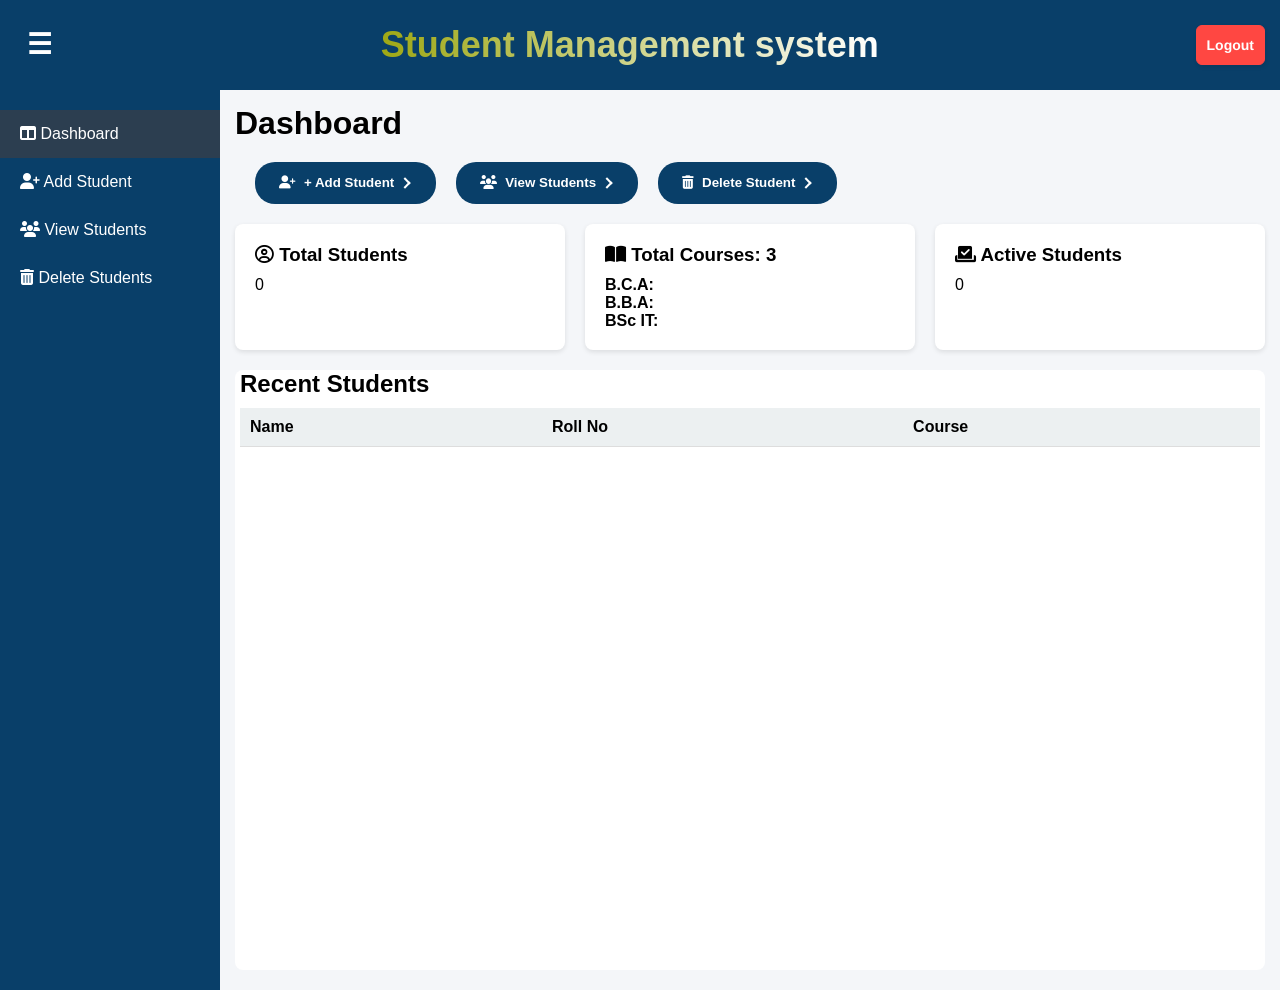
<file: index.html>
<!DOCTYPE html>
<html lang="en">
  <head>
    <meta charset="UTF-8" />
    <title>Student Management Dashboard</title>
    <meta name="viewport" content="width=device-width, initial-scale=1.0" />
    <link rel="stylesheet" href="style.css" />
    <link rel="stylesheet" href="buttonStyle.css" />
    <link rel="stylesheet" href="https://cdnjs.cloudflare.com/ajax/libs/font-awesome/6.5.1/css/all.min.css" integrity="sha512-DTOQO9RWCH3ppGqcWaEA1BIZOC6xxalwEsw9c2QQeAIftl+Vegovlnee1c9QX4TctnWMn13TZye+giMm8e2LwA==" crossorigin="anonymous" referrerpolicy="no-referrer" />
  </head>
  <body>
    <div id="navbar-container"></div>

    <div class="container">
      <aside class="sidebar">
        <div class="aside-inner-cont">
          <ul>
            <li class="sideLink active" id="dashboard">
              <a href="index.html"><i class="fa-solid fa-table-columns"></i> Dashboard</a>
            </li>
            <li class="sideLink" id="addStudent">
              <a href="addStudent.html"><i class="fa-solid fa-user-plus"></i> Add Student</a>
            </li>
            <li class="sideLink" id="viewStudent">
              <a href="students.html"><i class="fa-solid fa-users"></i> View Students</a>
            </li>
            <li class="sideLink" id="delStudent">
              <a href="delStudent.html"><i class="fa-solid fa-trash-can"></i> Delete Students</a>
            </li>
          </ul>
        </div>
      </aside>
      <main class="main-content">
        <h1>Dashboard</h1>
        <div class="quick-actions">
          <button
            class="quickCardBtn"
            onclick="location.href = 'addStudent.html'"
          >
            <i class="fa-solid fa-user-plus"></i>
            + Add Student
            <div class="arrow-wrapper">
              <div class="arrow"></div>
            </div>
          </button>
          <button
            class="quickCardBtn"
            onclick="location.href = 'students.html'"
          >
            <i class="fa-solid fa-users"></i>
            View Students
            <div class="arrow-wrapper">
              <div class="arrow"></div>
            </div>
          </button>
          <button
            class="quickCardBtn"
            onclick="location.href = 'delStudent.html'"
          >
            <i class="fa-solid fa-trash-can"></i>
            Delete Student

            <div class="arrow-wrapper">
              <div class="arrow"></div>
            </div>
          </button>
        </div>
        <div class="cards">
          <div class="card">
            <h3><i class="fa-regular fa-user-circle"></i> Total Students</h3>
            <p id="totalStudents">0</p>
          </div>

          <div class="card">
            <h3><i class="fa-solid fa-book-open"></i> Total Courses: 3</h3>
            <div id="numCourse">
              <div><h4>B.C.A: <i id="BCA"></i> </h4></div>
              <div><h4>B.B.A: <i id="BBA"></i> </h4></div>
              <div><h4>BSc IT: <i id="BSc-IT"></i> </h4></div>
            </div>
          </div>

          <div class="card">
            <h3><i class="fa-solid fa-check-to-slot"></i> Active Students</h3>
            <p>0</p>
          </div>
        </div>

        <div class="table-section">
          <h2>Recent Students</h2>
          <table>
            <thead>
              <tr>
                <th>Name</th>
                <th>Roll No</th>
                <th>Course</th>
              </tr>
            </thead>
            <tbody id="recentStudents">
              </tbody>
          </table>
        </div>
      </main>
    </div>
  </body>
  <script src="js/global.js"></script>
  <script type="module" src="js/homePage.js"></script>
</html>
</file>
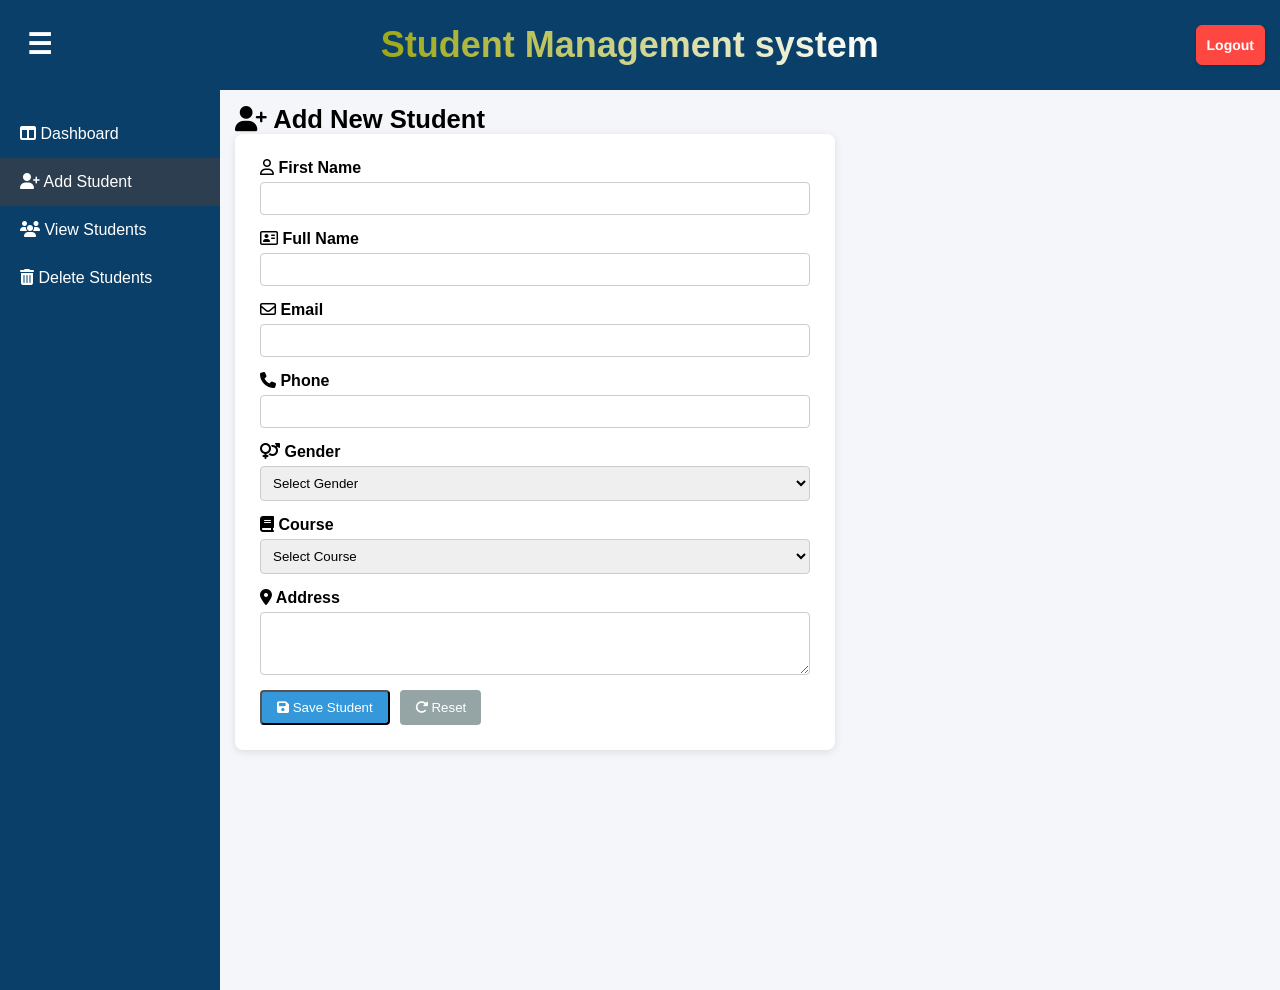
<file: addStudent.html>
<!doctype html>
<html lang="en">
  <head>
    <meta charset="UTF-8" />
    <title>Add Student</title>
    <meta name="viewport" content="width=device-width, initial-scale=1.0" />
    <link rel="stylesheet" href="style.css" />
    <link
      rel="stylesheet"
      href="https://cdnjs.cloudflare.com/ajax/libs/font-awesome/6.5.1/css/all.min.css"
      integrity="sha512-DTOQO9RWCH3ppGqcWaEA1BIZOC6xxalwEsw9c2QQeAIftl+Vegovlnee1c9QX4TctnWMn13TZye+giMm8e2LwA=="
      crossorigin="anonymous"
      referrerpolicy="no-referrer"
    />
  </head>
  <body>
    <div id="navbar-container"></div>

    <div class="container">
      <aside class="sidebar">
        <div class="aside-inner-cont">
          <ul>
            <li class="sideLink active" id="dashboard">
              <a href="index.html"
                ><i class="fa-solid fa-table-columns"></i> Dashboard</a
              >
            </li>
            <li class="sideLink" id="addStudent">
              <a href="addStudent.html"
                ><i class="fa-solid fa-user-plus"></i> Add Student</a
              >
            </li>
            <li class="sideLink" id="viewStudent">
              <a href="students.html"
                ><i class="fa-solid fa-users"></i> View Students</a
              >
            </li>
            <li class="sideLink" id="delStudent">
              <a href="delStudent.html"
                ><i class="fa-solid fa-trash-can"></i> Delete Students</a
              >
            </li>
          </ul>
        </div>
      </aside>
      <main class="main-content">
        <h1 class="addStHead">
          <i class="fa-solid fa-user-plus"></i> Add New Student
        </h1>

        <div class="form-container">
          <form id="addStudentForm">
            <div class="form-group">
              <label for="firstName"
                ><i class="fa-regular fa-user"></i> First Name</label
              >
              <input type="text" name="firstName" id="firstName" required />
            </div>
            <div class="form-group">
              <label
                ><i class="fa-regular fa-address-card"></i> Full Name</label
              >
              <input type="text" id="name" name="name" required />
            </div>

            <div class="form-group">
              <label><i class="fa-regular fa-envelope"></i> Email</label>
              <input type="email" id="email" name="email" required />
            </div>

            <div class="form-group">
              <label><i class="fa-solid fa-phone"></i> Phone</label>
              <input type="tel" id="phone" name="phone" required />
            </div>

            <div class="form-group">
              <label><i class="fa-solid fa-venus-mars"></i> Gender</label>
              <select id="gender" name="gender" required>
                <option value="">Select Gender</option>
                <option>Male</option>
                <option>Female</option>
                <option>Other</option>
              </select>
            </div>

            <div class="form-group">
              <label><i class="fa-solid fa-book"></i> Course</label>
              <select name="course" id="course" required>
                <option value="">Select Course</option>
                <option value="BCA">B.C.A</option>
                <option value="BSc IT">BSc IT</option>
                <option value="BBA">B.B.A</option>
              </select>
            </div>

            <div class="form-group">
              <label><i class="fa-solid fa-location-dot"></i> Address</label>
              <textarea
                id="address"
                name="address"
                rows="3"
                required
              ></textarea>
            </div>

            <div class="key-overlay" id="keyOverlay">
              <div class="key-modal">
                <h2>
                  <i class="fa-solid fa-shield-halved"></i> Security Check
                </h2>

                <div class="form-group">
                  <label for="authKey"
                    ><i class="fa-solid fa-key"></i> Admin Key</label
                  >
                  <input
                    type="password"
                    id="authKey"
                    placeholder="Enter key to proceed"
                  />
                </div>

                <p id="keyAlert" class="key-alert"></p>

                <div class="form-buttons">
                  <button type="button" id="verifyKeyBtn" class="btn">
                    <i class="fa-solid fa-unlock"></i> Verify & Submit
                  </button>
                  <button
                    type="button"
                    id="cancelKeyBtn"
                    class="btn secondary-btn"
                  >
                    <i class="fa-solid fa-xmark"></i> Cancel
                  </button>
                </div>
              </div>
            </div>

            <div class="form-buttons">
              <button class="btn">
                <i class="fa-solid fa-floppy-disk"></i> Save Student
              </button>
              <button type="reset" class="btn secondary-btn">
                <i class="fa-solid fa-rotate-right"></i> Reset
              </button>
              <span id="alert" style="color: red"></span>
            </div>
          </form>
        </div>
      </main>
    </div>
    <script src="js/global.js"></script>

    <script src="js/addSt.js"></script>
  </body>
</html>
</file>
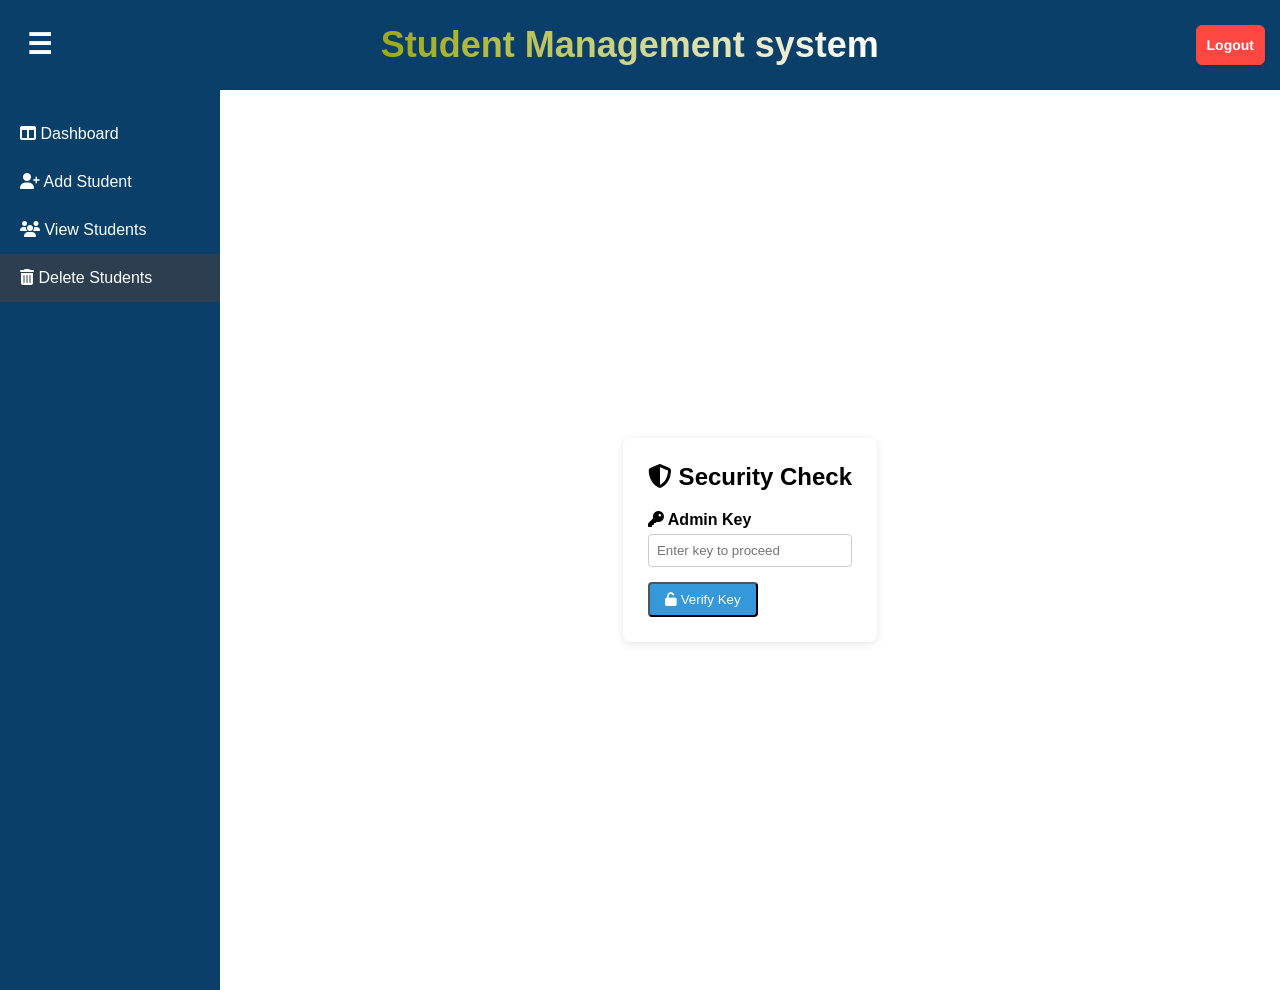
<file: delStudent.html>
<!doctype html>
<html lang="en">
  <head>
    <meta charset="UTF-8" />
    <title>Delete Student</title>
    <meta name="viewport" content="width=device-width, initial-scale=1.0" />
    <link rel="stylesheet" href="style.css" />
    <link
      rel="stylesheet"
      href="https://cdnjs.cloudflare.com/ajax/libs/font-awesome/6.5.1/css/all.min.css"
      integrity="sha512-DTOQO9RWCH3ppGqcWaEA1BIZOC6xxalwEsw9c2QQeAIftl+Vegovlnee1c9QX4TctnWMn13TZye+giMm8e2LwA=="
      crossorigin="anonymous"
      referrerpolicy="no-referrer"
    />
  </head>
  <body>
    <div id="navbar-container"></div>

    <div class="container">
      <aside class="sidebar">
        <div class="aside-inner-cont">
          <ul>
            <li class="sideLink active" id="dashboard">
              <a href="index.html"
                ><i class="fa-solid fa-table-columns"></i> Dashboard</a
              >
            </li>
            <li class="sideLink" id="addStudent">
              <a href="addStudent.html"
                ><i class="fa-solid fa-user-plus"></i> Add Student</a
              >
            </li>
            <li class="sideLink" id="viewStudent">
              <a href="students.html"
                ><i class="fa-solid fa-users"></i> View Students</a
              >
            </li>
            <li class="sideLink" id="delStudent">
              <a href="delStudent.html"
                ><i class="fa-solid fa-trash-can"></i> Delete Students</a
              >
            </li>
          </ul>
        </div>
      </aside>
      <main class="main-content delContMain">
        <div class="keyPrCont" id="keyOverlay">
          <div class="keyPrInnerCont form-container">
            <h2 style="margin-bottom: 20px">
              <i class="fa-solid fa-shield-halved"></i> Security Check
            </h2>

            <div class="form-group">
              <label for="authKey"
                ><i class="fa-solid fa-key"></i> Admin Key</label
              >
              <input
                type="password"
                name="authKey"
                id="authKey"
                placeholder="Enter key to proceed"
                required
              />
            </div>
            <h3
              class="keyAlertEL"
              id="keyAlert"
              style="color: red; font-size: 0.9rem"
            ></h3>
            <div class="form-buttons">
              <button id="sendKeybtn" class="btn">
                <i class="fa-solid fa-unlock"></i> Verify Key
              </button>
            </div>
          </div>
        </div>

        <h1><i class="fa-solid fa-user-xmark"></i> Delete Student Record</h1>
        <div class="form-container">
          <form id="delStForm">
            <div class="form-group">
              <label for="stName"
                ><i class="fa-regular fa-user"></i> Student Name</label
              >
              <input
                type="text"
                name="name"
                id="stName"
                autocapitalize="off"
                autocomplete="off"
                required
              />
            </div>
            <div class="form-group">
              <label for="rollNo"
                ><i class="fa-regular fa-id-card"></i> Roll No</label
              >
              <input
                type="text"
                name="rollNo"
                id="rollNo"
                autocomplete="off"
                required
              />
            </div>
            <div class="form-buttons">
              <button type="submit" class="btn delete-btn">
                <i class="fa-solid fa-trash-can"></i> Delete Student
              </button>
              <span id="delAlert" style="color: red"></span>
            </div>
          </form>
        </div>
      </main>
    </div>
  </body>
  <script src="js/global.js"></script>

  <script type="module" src="js/delStudent.js"></script>
</html>
</file>
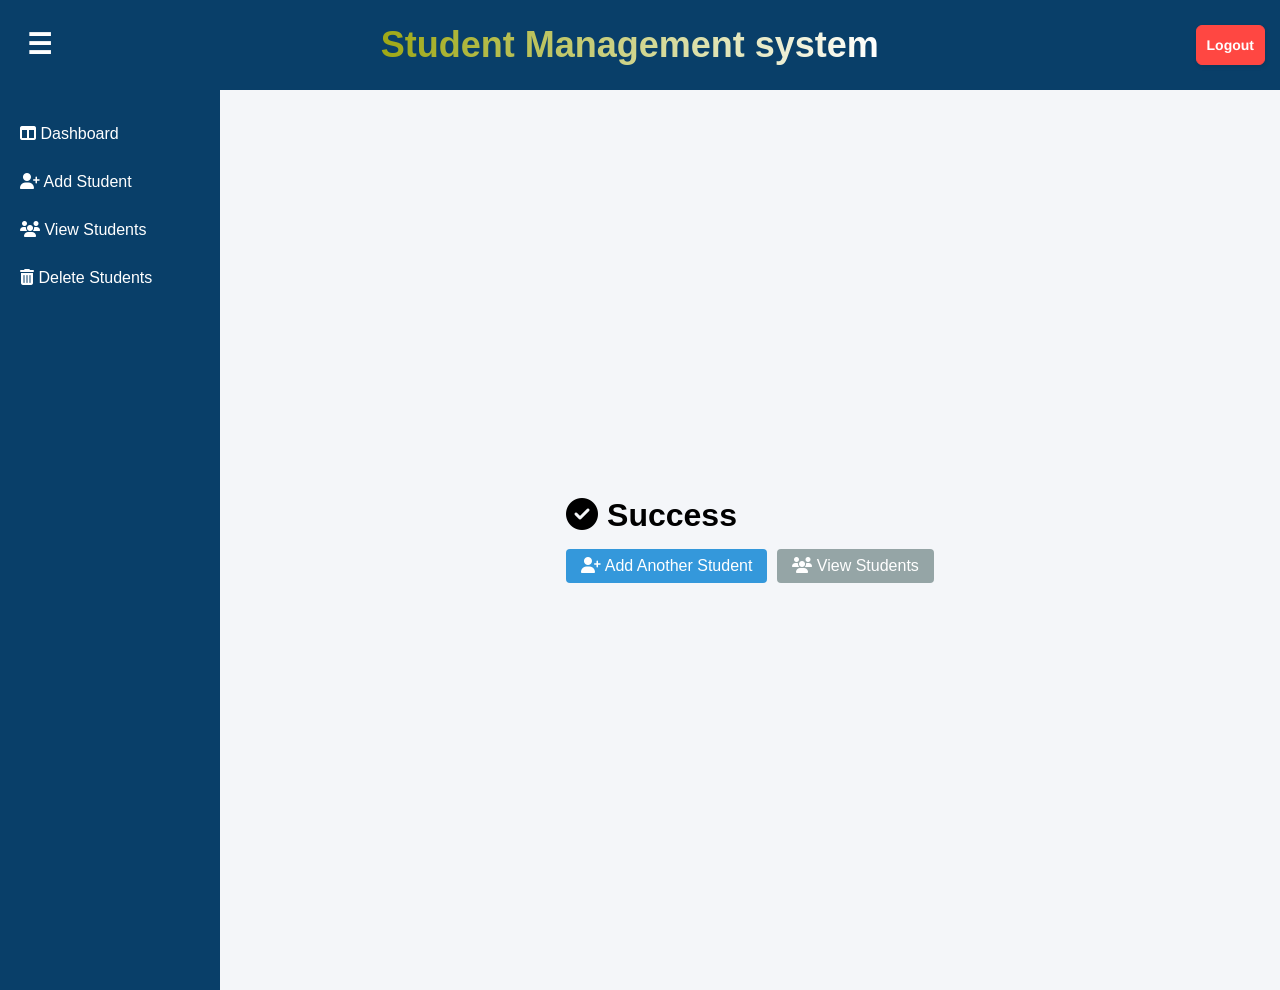
<file: message.html>
<!doctype html>
<html lang="en">
  <head>
    <meta charset="UTF-8" />
    <title>Message</title>
    <meta name="viewport" content="width=device-width, initial-scale=1.0" />
    <link rel="stylesheet" href="style.css" />
    <link
      rel="stylesheet"
      href="https://cdnjs.cloudflare.com/ajax/libs/font-awesome/6.5.1/css/all.min.css"
      integrity="sha512-DTOQO9RWCH3ppGqcWaEA1BIZOC6xxalwEsw9c2QQeAIftl+Vegovlnee1c9QX4TctnWMn13TZye+giMm8e2LwA=="
      crossorigin="anonymous"
      referrerpolicy="no-referrer"
    />
  </head>

  <body>
    <div id="navbar-container"></div>

    <div class="container">
      <aside class="sidebar">
        <div class="aside-inner-cont">
          <ul>
            <li class="sideLink active" id="dashboard">
              <a href="index.html"
                ><i class="fa-solid fa-table-columns"></i> Dashboard</a
              >
            </li>
            <li class="sideLink" id="addStudent">
              <a href="addStudent.html"
                ><i class="fa-solid fa-user-plus"></i> Add Student</a
              >
            </li>
            <li class="sideLink" id="viewStudent">
              <a href="students.html"
                ><i class="fa-solid fa-users"></i> View Students</a
              >
            </li>
            <li class="sideLink" id="delStudent">
              <a href="delStudent.html"
                ><i class="fa-solid fa-trash-can"></i> Delete Students</a
              >
            </li>
          </ul>
        </div>
      </aside>
      <main
        class="main-content"
        style="
          width: 100%;
          display: flex;
          justify-content: center;
          align-items: center;
        "
      >
        <div class="message-box">
          <h1 id="msgTitle">
            <i class="fa-solid fa-circle-check"></i> Success
          </h1>
          <p id="msgText"></p>

          <div class="form-buttons">
            <a href="addStudent.html" class="btn"
              ><i class="fa-solid fa-user-plus"></i> Add Another Student</a
            >
            <a href="students.html" class="btn secondary-btn"
              ><i class="fa-solid fa-users"></i> View Students</a
            >
          </div>
        </div>
      </main>
    </div>
    <script src="js/global.js"></script>

    <script>
      // Read message from URL
      const params = new URLSearchParams(window.location.search);
      const status = params.get("status");
      const msg = params.get("msg");
      console.log(msg);

      const title = document.getElementById("msgTitle");
      const text = document.getElementById("msgText");
      text.innerText = msg;

      if (status === "error") {
        // Updated JS to inject an error icon instead of just text
        title.innerHTML = '<i class="fa-solid fa-circle-xmark"></i> Error';
        title.style.color = "red";
      }
    </script>
  </body>
</html>
</file>
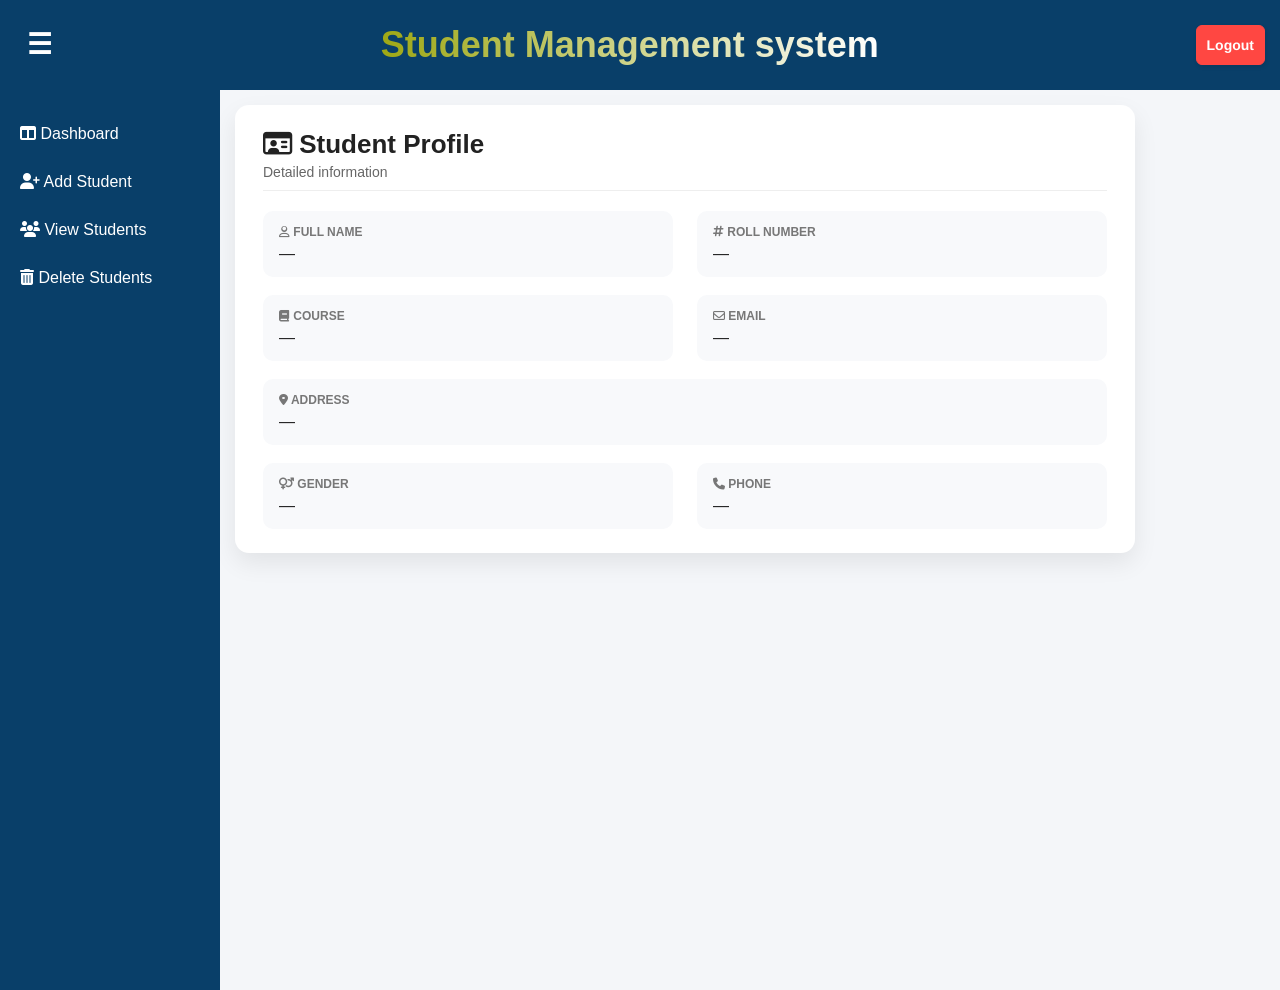
<file: studentDetails.html>
<!doctype html>
<html lang="en">
  <head>
    <meta charset="UTF-8" />
    <title>Student Management Dashboard</title>
    <meta name="viewport" content="width=device-width, initial-scale=1.0" />
    <link rel="stylesheet" href="style.css" />
    <link rel="stylesheet" href="buttonStyle.css" />
    <link
      rel="stylesheet"
      href="https://cdnjs.cloudflare.com/ajax/libs/font-awesome/6.5.1/css/all.min.css"
      integrity="sha512-DTOQO9RWCH3ppGqcWaEA1BIZOC6xxalwEsw9c2QQeAIftl+Vegovlnee1c9QX4TctnWMn13TZye+giMm8e2LwA=="
      crossorigin="anonymous"
      referrerpolicy="no-referrer"
    />
  </head>
  <body>
    <div id="navbar-container"></div>

    <div class="container">
      <aside class="sidebar">
        <div class="aside-inner-cont">
          <ul>
            <li class="sideLink active" id="dashboard">
              <a href="index.html"
                ><i class="fa-solid fa-table-columns"></i> Dashboard</a
              >
            </li>
            <li class="sideLink" id="addStudent">
              <a href="addStudent.html"
                ><i class="fa-solid fa-user-plus"></i> Add Student</a
              >
            </li>
            <li class="sideLink" id="viewStudent">
              <a href="students.html"
                ><i class="fa-solid fa-users"></i> View Students</a
              >
            </li>
            <li class="sideLink" id="delStudent">
              <a href="delStudent.html"
                ><i class="fa-solid fa-trash-can"></i> Delete Students</a
              >
            </li>
          </ul>
        </div>
      </aside>
      <main class="main-content">
        <div class="student-card">
          <div class="student-header">
            <h1><i class="fa-regular fa-id-card"></i> Student Profile</h1>
            <p>Detailed information</p>
          </div>

          <div class="student-grid">
            <div class="detail-item">
              <span class="label"
                ><i class="fa-regular fa-user"></i> Full Name</span
              >
              <span class="value" id="name">—</span>
            </div>

            <div class="detail-item">
              <span class="label"
                ><i class="fa-solid fa-hashtag"></i> Roll Number</span
              >
              <span class="value" id="rollNo">—</span>
            </div>

            <div class="detail-item">
              <span class="label"><i class="fa-solid fa-book"></i> Course</span>
              <span class="value" id="course">—</span>
            </div>

            <div class="detail-item">
              <span class="label"
                ><i class="fa-regular fa-envelope"></i> Email</span
              >
              <span class="value" id="email">—</span>
            </div>

            <div class="detail-item full-width">
              <span class="label"
                ><i class="fa-solid fa-location-dot"></i> Address</span
              >
              <span class="value" id="address">—</span>
            </div>

            <div class="detail-item">
              <span class="label"
                ><i class="fa-solid fa-venus-mars"></i> Gender</span
              >
              <span class="value" id="gender">—</span>
            </div>

            <div class="detail-item">
              <span class="label"><i class="fa-solid fa-phone"></i> Phone</span>
              <span class="value" id="phone">—</span>
            </div>
          </div>
        </div>
      </main>
    </div>
  </body>
  <script src="js/global.js"></script>
  <script>
    const params = new URLSearchParams(window.location.search);
    const rollNo = params.get("rollNo");

    if (rollNo) {
      stDet(rollNo);
    }
  </script>
</html>
</file>
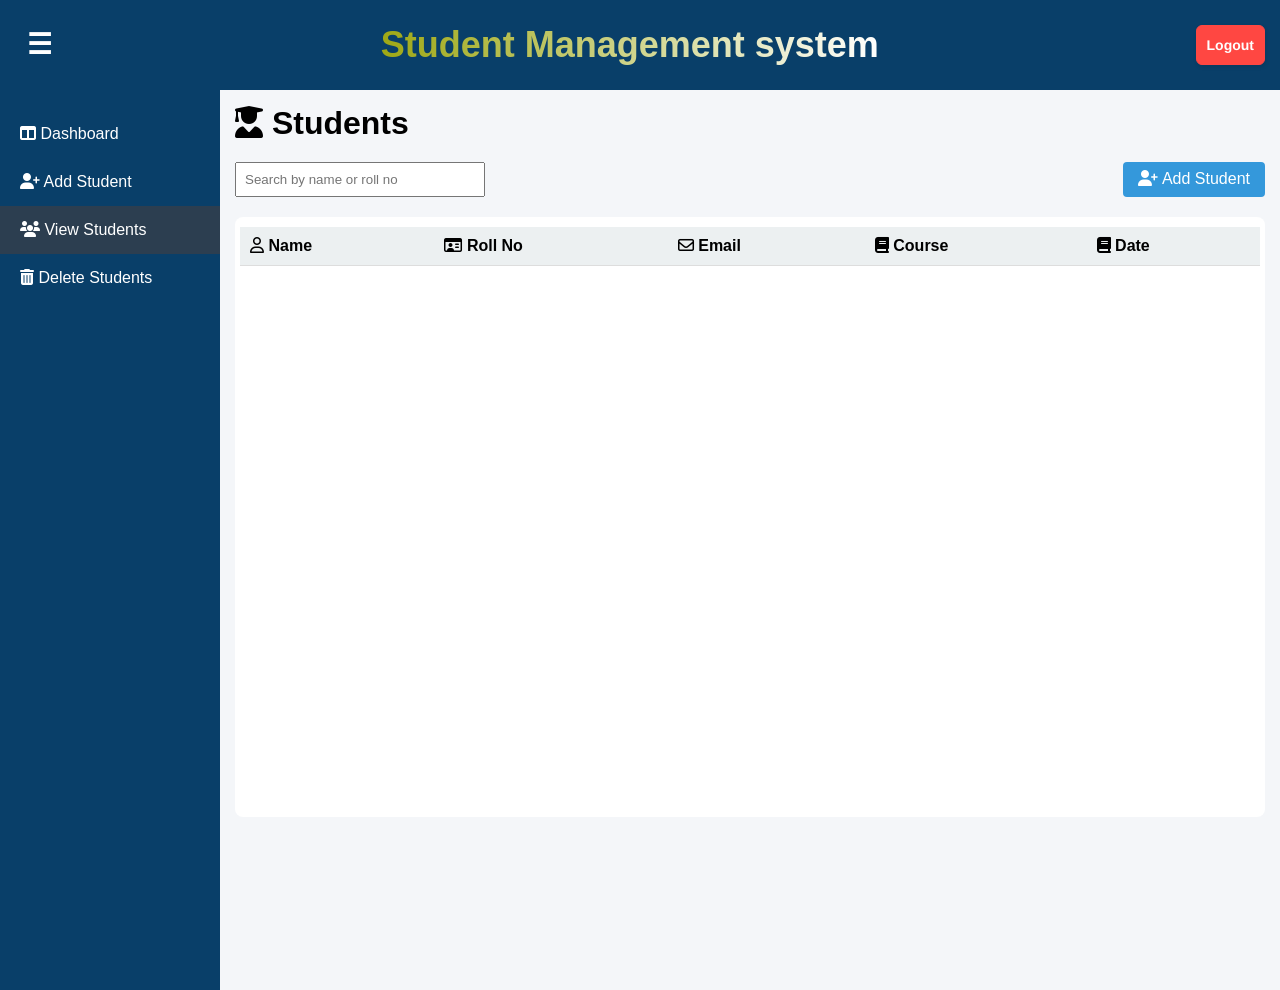
<file: students.html>
<!doctype html>
<html lang="en">
  <head>
    <meta charset="UTF-8" />
    <title>View Students</title>
    <meta name="viewport" content="width=device-width, initial-scale=1.0" />
    <link rel="stylesheet" href="style.css" />
    <link
      rel="stylesheet"
      href="https://cdnjs.cloudflare.com/ajax/libs/font-awesome/6.5.1/css/all.min.css"
      integrity="sha512-DTOQO9RWCH3ppGqcWaEA1BIZOC6xxalwEsw9c2QQeAIftl+Vegovlnee1c9QX4TctnWMn13TZye+giMm8e2LwA=="
      crossorigin="anonymous"
      referrerpolicy="no-referrer"
    />
  </head>
  <body>
    <div id="navbar-container"></div>

    <div class="container">
      <aside class="sidebar">
        <div class="aside-inner-cont">
          <ul>
            <li class="sideLink active" id="dashboard">
              <a href="index.html"
                ><i class="fa-solid fa-table-columns"></i> Dashboard</a
              >
            </li>
            <li class="sideLink" id="addStudent">
              <a href="addStudent.html"
                ><i class="fa-solid fa-user-plus"></i> Add Student</a
              >
            </li>
            <li class="sideLink" id="viewStudent">
              <a href="students.html"
                ><i class="fa-solid fa-users"></i> View Students</a
              >
            </li>
            <li class="sideLink" id="delStudent">
              <a href="delStudent.html"
                ><i class="fa-solid fa-trash-can"></i> Delete Students</a
              >
            </li>
          </ul>
        </div>
      </aside>
      <main class="main-content">
        <h1><i class="fa-solid fa-user-graduate"></i> Students</h1>

        <div class="top-actions">
          <input
            type="text"
            id="searchInput"
            placeholder="Search by name or roll no"
          />

          <a href="addStudent.html" class="btn"
            ><i class="fa-solid fa-user-plus"></i> Add Student</a
          >
        </div>

        <div class="table-section">
          <table>
            <thead id="tH">
              <tr>
                <th><i class="fa-regular fa-user"></i> Name</th>
                <th><i class="fa-regular fa-id-card"></i> Roll No</th>
                <th><i class="fa-regular fa-envelope"></i> Email</th>
                <th><i class="fa-solid fa-book"></i> Course</th>
                <th><i class="fa-solid fa-book"></i> Date</th>
              </tr>
            </thead>
            <tbody id="studentTableBody"></tbody>
          </table>
        </div>
      </main>
    </div>
    <script src="js/global.js"></script>

    <script src="js/viewSts.js"></script>
  </body>
</html>
</file>
<file: style.css>
/* Reset */
* {
  margin: 0;
  padding: 0;
  box-sizing: border-box;
  font-family: Arial, sans-serif;
}

/* FIX 1: Make the body a flex container that fills the screen.
   This prevents the top-nav from pushing the container off-screen.
*/
body {
  min-height: 100vh;
  display: flex;
  flex-direction: column;
  overflow: hidden; /* Prevents double scrollbars on the window */
}

/* Top Navbar */
.top-nav {
  background-color: #093f69;
  color: white;
  padding: 15px 20px;
  display: flex;
  justify-content: space-between;
  align-items: center;
  flex-shrink: 0; /* Ensures the nav doesn't squash */
  height: 10vh;
}

/* Layout Container */
.container {
  display: flex;
  flex: 1; /* Takes up all remaining space below the navbar */
  overflow: hidden; /* Keeps the sidebar and main-content contained */
}

/* Sidebar */
.sidebar {
  display: flex;
  justify-content: start;
  align-items: end;
  flex-direction: column;
  background-color: #093f69;
  padding-top: 20px;
  overflow-y: auto;
  width: 0;
  min-height: 100vh;
  transition: 0.3s ease-in-out;
}

.aside-inner-cont {
  width: 100%;
  height: 100%;
}

.sidebar.active {
  width: 220px;
  transition: width 0.3s ease-in-out;
}

.sidebar ul {
  list-style: none;
}

.sidebar ul li {
  padding: 15px 20px;
}

.sidebar ul li a {
  color: white;
  text-decoration: none;
}

.sidebar ul li:hover {
  background-color: #2c3e50;
}

.sidebar .active {
  background-color: #2c3e50;
}

/* Main Content */
.main-content {
  flex: 1;
  padding: 30px;
  background-color: #f4f6f9;
  /* FIX 2: Enable scrolling here so your cards and 
     tables don't get cut off.
  */
  overflow-y: auto;
}
#stHead {
  font-size: clamp(12px, 5vw, 36px);
  margin: 20px;
  font-weight: 600;
  background-image: linear-gradient(to left, #ffffff, #9ea815);
  color: transparent;
  background-clip: text;
  -webkit-background-clip: text;
}

.addStHead {
  font-size: clamp(20px, 2vw, 36px);
}

.user-info {
  display: flex;
  justify-content: center;
  align-items: center;
}
.user-info span {
  font-size: 20px;
  font-weight: 600;
  background-image: linear-gradient(to left, #ffffff, #9aa615);
  color: transparent;
  background-clip: text;
  margin: 20px;
  -webkit-background-clip: text;
}
/* Cards */
.cards {
  display: flex;
  gap: 20px;
  margin: 20px 0;
  flex-wrap: wrap; /* Allows cards to wrap on smaller screens */
}

.card {
  background-color: white;
  padding: 20px;
  flex: 1;
  min-width: 200px; /* Prevents cards from getting too thin */
  border-radius: 8px;
  box-shadow: 0 2px 5px rgba(0, 0, 0, 0.1);
}

.card h3 {
  margin-bottom: 10px;
}

/* Table Section */
.table-section {
  background-color: white;
  padding: 0 5px;
  border-radius: 8px;
  height: 600px;
  overflow: auto; /* Fixes horizontal overflow for large tables */
}

table {
  width: 100%;
  border-collapse: collapse;
  margin-top: 10px;
  position: relative;
}

table th,
table td {
  padding: 10px;
  border-bottom: 1px solid #ddd;
  text-align: left;
}

table th {
  background-color: #ecf0f1;
  position: sticky;
  top: 0;
  /* width: 100%; */
}

.getDetBtn {
  padding: 5px 10px;
  background-color: #08427f;
  color: white;
  border: none;
  border-radius: 4px;
  cursor: pointer;
  font-size: 16px;
}
.getDetBtn:hover {
  padding: 7px 12px;
  transition: 0.3s ease-in-out;
}
/* Top actions */
.top-actions {
  display: flex;
  justify-content: space-between;
  margin: 20px 0;
  gap: 10px;
}

.top-actions input {
  padding: 8px;
  width: 250px;
}

/* Button */
.btn {
  padding: 8px 15px;
  background-color: #3498db;
  color: white;
  text-decoration: none;
  border-radius: 4px;
  display: inline-block;
}

.btn:hover {
  background-color: #2980b9;
}

/* Action buttons */
.action-btn {
  padding: 5px 8px;
  margin-right: 5px;
  border: none;
  cursor: pointer;
  border-radius: 4px;
}

.edit-btn {
  background-color: #f39c12;
  color: white;
}

.delete-btn {
  background-color: #e74c3c;
  color: white;
}

/* Form Container */
.form-container {
  background-color: white;
  padding: 25px;
  border-radius: 8px;
  max-width: 600px;
  box-shadow: 0 2px 8px rgba(0, 0, 0, 0.1);
}

/* Form Groups */
.form-group {
  display: flex;
  flex-direction: column;
  margin-bottom: 15px;
}

.form-group label {
  margin-bottom: 5px;
  font-weight: bold;
}

.form-group input,
.form-group select,
.form-group textarea {
  padding: 8px;
  border: 1px solid #ccc;
  border-radius: 4px;
}

/* Buttons */
.form-buttons {
  display: flex;
  gap: 10px;
  margin-top: 15px;
}

.secondary-btn {
  background-color: #95a5a6;
  color: white;
  border: none;
  cursor: pointer;
  border-radius: 4px;
  padding: 8px 15px;
}

.secondary-btn:hover {
  background-color: #7f8c8d;
}

.delContMain {
  position: relative;
}

.keyPrCont {
  display: flex;
  justify-content: center;
  align-items: center;
  flex-direction: column;
  position: absolute;
  z-index: 1000;
  top: 0;
  right: 0;
  left: 0;
  bottom: 0;
  width: 100%;
  height: 100%;
  background: rgb(255, 255, 255);
}

/* CSS */
#logout-btn {
  background: #ff4742;
  border: 1px solid #ff4742;
  border-radius: 6px;
  box-shadow: rgba(0, 0, 0, 0.1) 1px 2px 4px;
  box-sizing: border-box;
  color: #ffffff;
  cursor: pointer;
  display: inline-block;
  font-family: nunito, roboto, proxima-nova, "proxima nova", sans-serif;
  font-size: clamp(5px, 2vw, 16px);
  font-weight: 800;
  line-height: 16px;
  min-height: 40px;
  outline: 0;
  padding: 12px 14px;
  text-align: center;
  text-rendering: geometricprecision;
  text-transform: none;
  user-select: none;
  -webkit-user-select: none;
  touch-action: manipulation;
  vertical-align: middle;
}

#logout-btn:hover,
#logout-btn:active {
  background-color: initial;
  background-position: 0 0;
  color: #ff4742;
}

#logout-btn:active {
  opacity: 0.5;
}

.menu-btn {
  background: transparent;
  border: none;
  color: #ffffff;
  font-size: 28px;
  font-weight: 700;
  cursor: pointer;
  padding: 8px 12px;
  border-radius: 6px;
  transition:
    background-color 0.2s ease,
    transform 0.15s ease;
  line-height: 1;
}

/* Hover / tap feedback */
.menu-btn:hover {
  background-color: rgba(255, 255, 255, 0.15);
}

.menu-btn:active {
  transform: scale(0.95);
}
.student-card {
  background: #ffffff;
  border-radius: 14px;
  padding: 24px 28px;
  box-shadow: 0 10px 25px rgba(0, 0, 0, 0.08);
  max-width: 900px;
}

.student-header {
  border-bottom: 1px solid #eee;
  margin-bottom: 20px;
  padding-bottom: 10px;
}

.student-header h1 {
  font-size: 26px;
  color: #222;
  margin: 0;
}

.student-header p {
  font-size: 14px;
  color: #666;
  margin-top: 4px;
}

.student-grid {
  display: grid;
  grid-template-columns: repeat(2, 1fr);
  gap: 18px 24px;
}

.detail-item {
  display: flex;
  flex-direction: column;
  background: #f8f9fb;
  padding: 14px 16px;
  border-radius: 10px;
}

.detail-item.full-width {
  grid-column: span 2;
}

.label {
  font-size: 12px;
  font-weight: 600;
  color: #777;
  margin-bottom: 6px;
  text-transform: uppercase;
}

.value {
  font-size: 16px;
  color: #222;
  font-weight: 500;
  word-break: break-word;
}

#keyAlert.active {
  animation: shake 0.1s linear;
}
@keyframes shake {
  0% {
    transform: translate(-20px, 0);
  }
  50% {
    transform: translate(20px, 0);
  }
  100% {
    transform: translate(0, 0);
  }
}
/* Desktop Devices under 720p */
@media (max-width: 1280px) {
  body {
    overflow: auto;
  }

  /* Navbar smaller */
  .top-nav {
    padding: 10px 15px;
  }

  .top-nav h3 {
    font-size: 16px;
  }

  .user-info span {
    display: none; /* hide welcome text */
  }

  #logout-btn {
    padding: 8px 10px;
    font-size: 14px;
  }

  .sidebar {
    width: 220px;
    height: 90vh;
    z-index: 1000;
    transition: width 0.5s ease-in-out;
  }

  .sidebar.active {
    width: 0;
    transition: width 0.3s ease-in-out;
  }

  .main-content {
    padding: 15px;
  }

  .addHead {
    text-align: center;
  }
}

/* Mobile devices only */
@media (max-width: 768px) {
  body {
    overflow: auto;
  }

  /* Navbar smaller */
  .top-nav {
    padding: 10px 15px;
  }

  .top-nav h3 {
    font-size: 16px;
  }

  .user-info span {
    display: none; /* hide welcome text */
  }

  #logout-btn {
    padding: 8px 10px;
    font-size: 14px;
  }

  .sidebar {
    position: fixed;
    top: 10vh;
    width: 220px;
    height: 90vh;
    z-index: 1000;
    transition: 0.5s ease-in-out;
  }

  .sidebar.active {
    background: #2c3e50;
    left: 0;
    transition: 0.5s ease-in-out;
  }

  /* Content full width */
  .container {
    flex-direction: column;
  }

  .main-content {
    padding: 15px;
  }
  .addStHead {
    text-align: center;
  }
  .quick-actions {
    display: block;
    flex: 1;
    gap: 20px;
    margin: 20px;
  }

  .student-grid {
    grid-template-columns: 1fr;
  }

  .detail-item.full-width {
    grid-column: span 1;
  }
}

/* Authentiaction */

/* Overlay background */
.key-overlay {
  position: fixed;
  top: 0;
  left: 0;
  width: 100%;
  height: 100%;
  background: rgba(0, 0, 0, 0.6);
  display: none;
  justify-content: center;
  align-items: center;
  z-index: 999;
}

/* Popup box */
.key-modal {
  background: #ffffff;
  padding: 25px;
  width: 100%;
  max-width: 380px;
  border-radius: 10px;
  box-shadow: 0 10px 30px rgba(0, 0, 0, 0.3);
  animation: popIn 0.25s ease;
}

.key-modal h2 {
  margin-bottom: 15px;
  text-align: center;
}

.key-alert {
  color: red;
  font-size: 0.85rem;
  margin-top: 8px;
  text-align: center;
}

/* Animation */
@keyframes popIn {
  from {
    transform: scale(0.9);
    opacity: 0;
  }
  to {
    transform: scale(1);
    opacity: 1;
  }
}
</file>
<file: buttonStyle.css>
/* From Uiverse.io by satyamchaudharydev */
.quick-actions {
  display: flex;
  flex: 1;
  gap: 20px;
  margin: 20px;
}

.quickCardBtn {
  --primary-color: #093f69;
  --secondary-color: #fff;
  --hover-color: #111;
  --arrow-width: 10px;
  --arrow-stroke: 2px;
  box-sizing: border-box;
  border: 0;
  border-radius: 20px;
  color: var(--secondary-color);
  padding: 1em 1.8em;
  background: var(--primary-color);
  display: flex;
  transition: 0.2s background;
  align-items: center;
  gap: 0.6em;
  font-weight: bold;
}

.quickCardBtn .arrow-wrapper {
  display: flex;
  justify-content: center;
  align-items: center;
}

.quickCardBtn .arrow {
  margin-top: 1px;
  width: var(--arrow-width);
  background: var(--primary-color);
  height: var(--arrow-stroke);
  position: relative;
  transition: 0.2s;
}

.quickCardBtn .arrow::before {
  content: "";
  box-sizing: border-box;
  position: absolute;
  border: solid var(--secondary-color);
  border-width: 0 var(--arrow-stroke) var(--arrow-stroke) 0;
  display: inline-block;
  top: -3px;
  right: 3px;
  transition: 0.2s;
  padding: 3px;
  transform: rotate(-45deg);
}

.quickCardBtn:hover {
  background-color: var(--hover-color);
}

.quickCardBtn:hover .arrow {
  background: var(--secondary-color);
}

.quickCardBtn:hover .arrow:before {
  right: 0;
}

/* Mobile devices only */
@media (max-width: 768px) {
  .quick-actions {
    display: none;
    flex: 1;
    gap: 20px;
    margin: 20px;
  }
}
</file>
